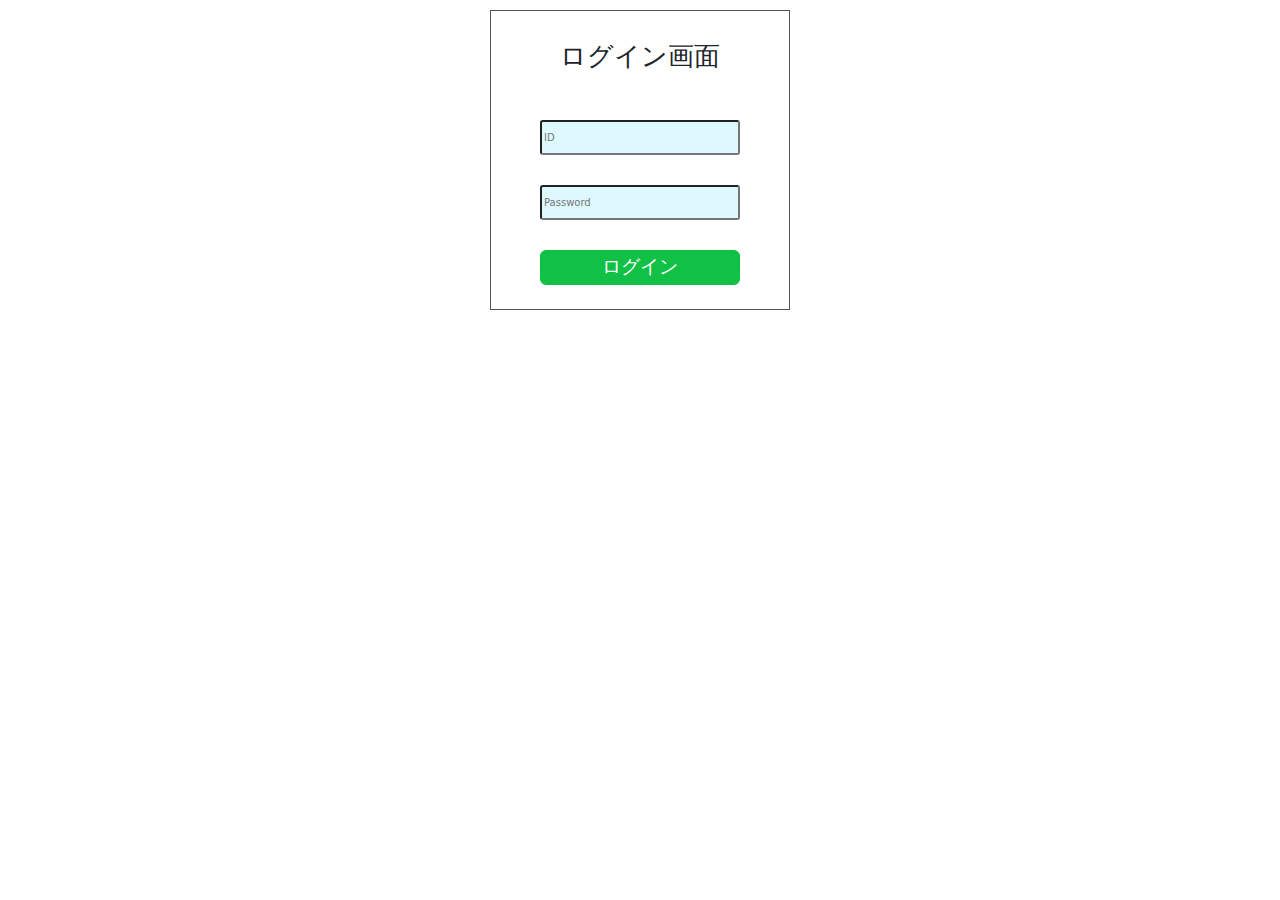
<file: index.html>
<!DOCTYPE html>
<html lang="ja">
    <head>
        <meta charset="UTF-8">
        <meta name="viewport" content="width=device-width, initial-scale=1.0">
        <title>Title</title>
        <meta name="description" content="Title">
        <link rel="icon" href="images/favicon.png" type="image/png">
        <link rel="stylesheet" href="https://stackpath.bootstrapcdn.com/font-awesome/4.7.0/css/font-awesome.min.css">
        <link rel="stylesheet" href="https://cdn.jsdelivr.net/npm/bootstrap@5.3.0/dist/css/bootstrap.min.css">
        <link rel="stylesheet" href="css/login.css">
    </head>
    <body>
        <main class="main">
            <!--ログイン機能-->
            <div class="loginScreen">
                <h1>ログイン画面</h1>
                <form action = "list.html" method="get" onsubmit="return check()">
                    <input id="text" type="text" name="text" placeholder="ID">
                    <div id="message1"></div>
                    <input id="password" type="password" name="pw" placeholder="Password">
                    <div id="message2"></div>
                    <input type="submit" value="ログイン" id="loginBtn">
                </form>
            </div>
            </div>
        </main>
        <script src="login.js"></script>
    </body>
</html>
</file>
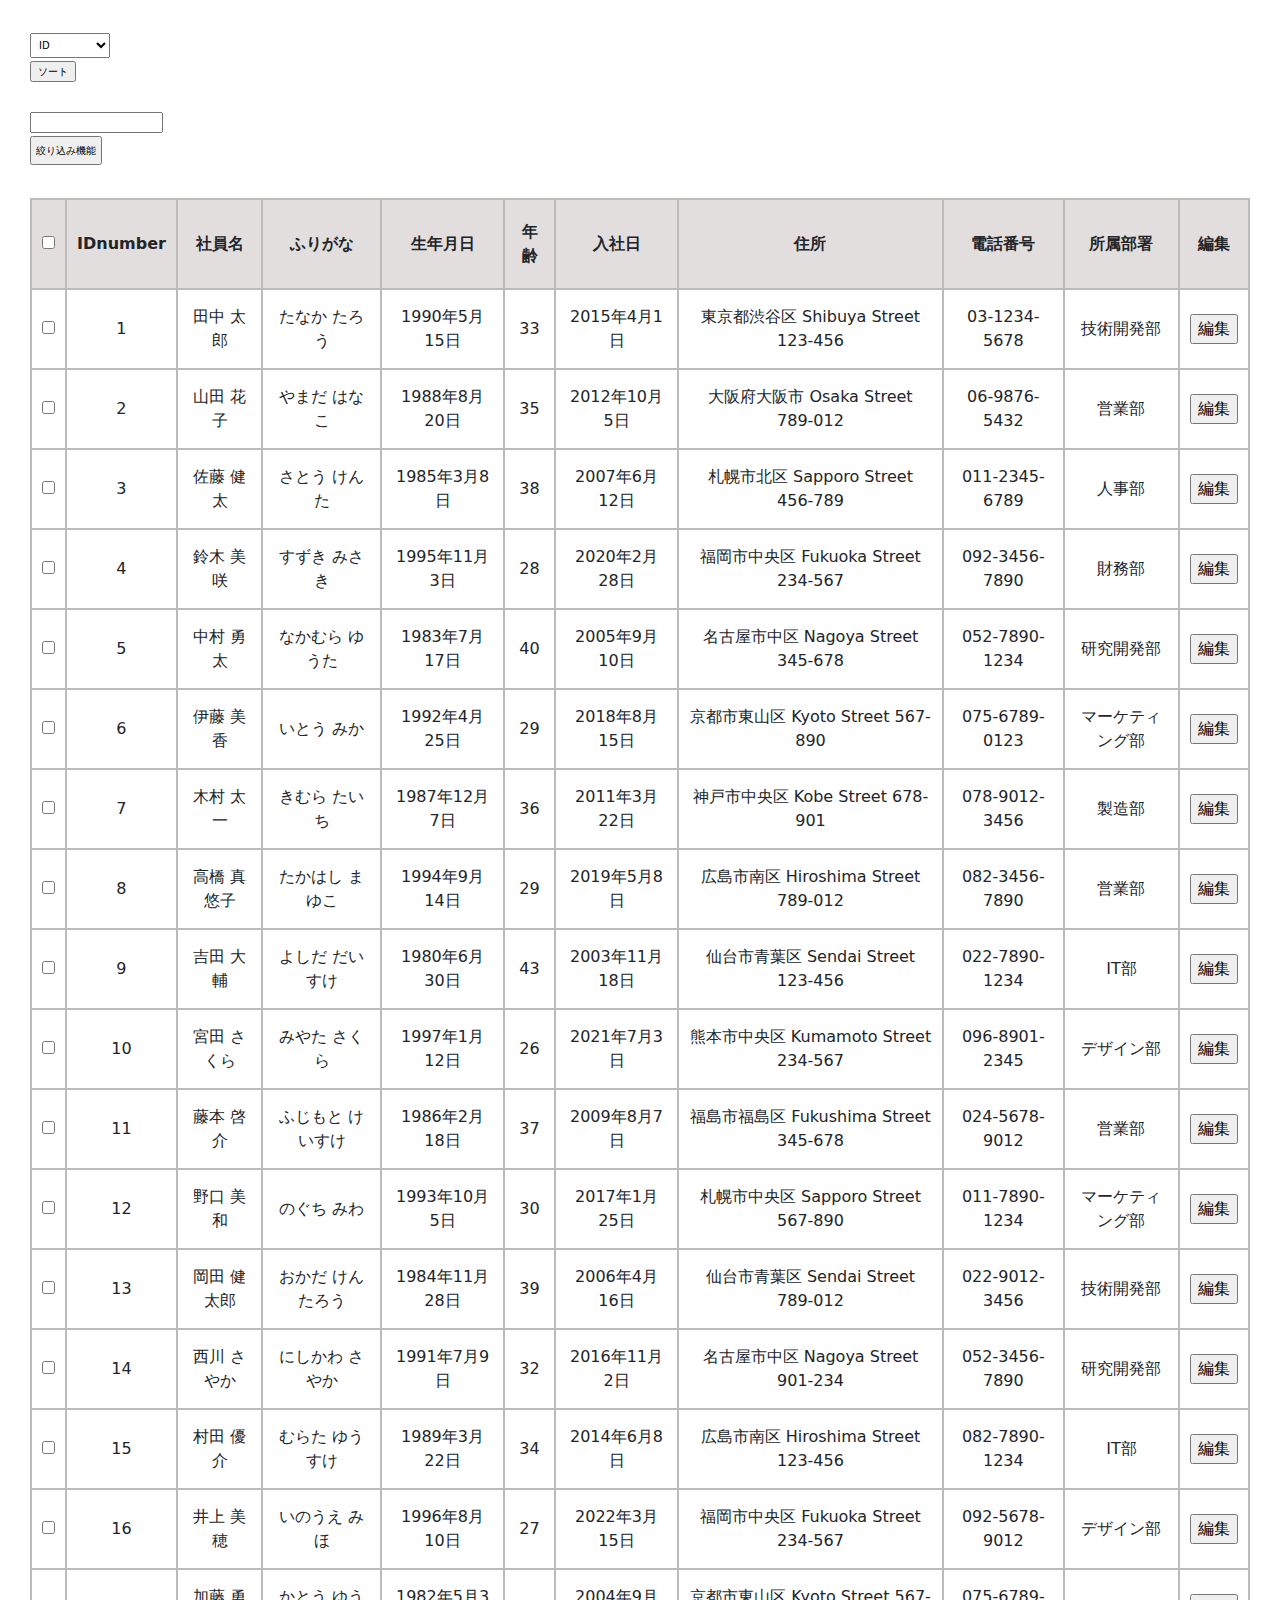
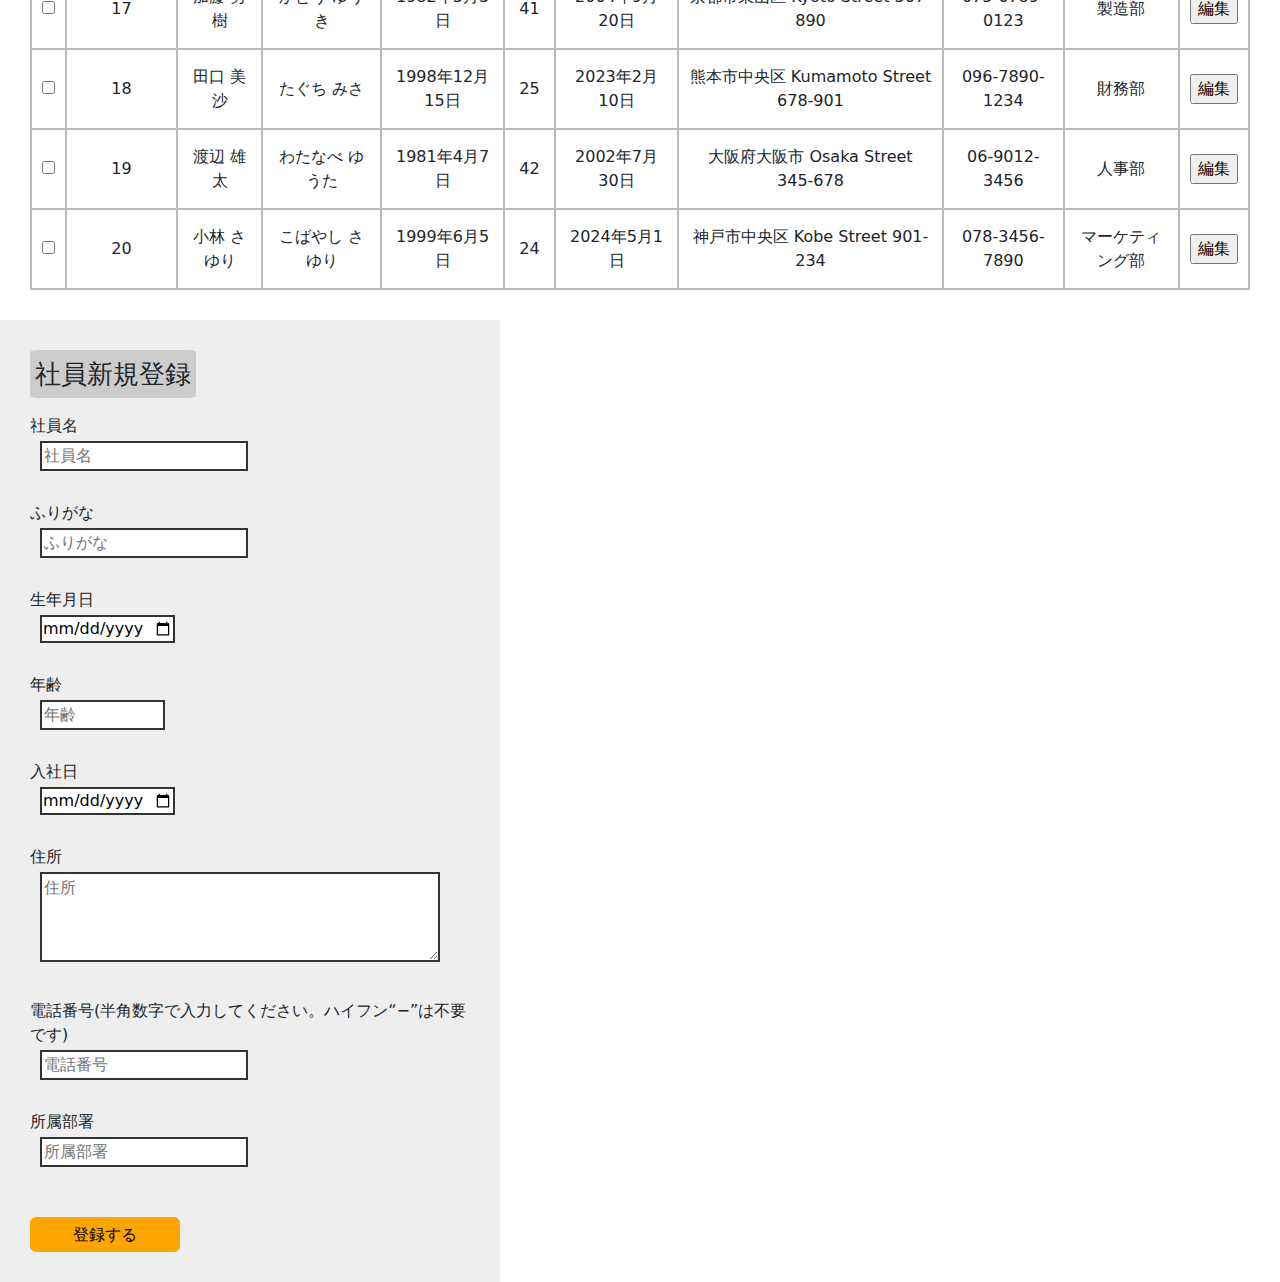
<file: list.html>
<!DOCTYPE html>
<html lang="ja">
    <head>
        <meta charset="UTF-8">
        <meta name="viewport" content="width=device-width, initial-scale=1.0">
        <title>Title</title>
        <meta name="description" content="Title">
        <link rel="icon" href="images/favicon.png" type="image/png">
        <link rel="stylesheet" href="https://stackpath.bootstrapcdn.com/font-awesome/4.7.0/css/font-awesome.min.css">
        <link rel="stylesheet" href="https://cdn.jsdelivr.net/npm/bootstrap@5.3.0/dist/css/bootstrap.min.css">
        <link rel="stylesheet" href="css/list.css">
    </head>
    <body>
        <main>
            <form id="selectForm">
                <select name="selectList" id="selectValue">
                    <option value="IDTop">ID</option>
                    <option value="nameTop">名前昇順</option>
                    <option value="nameDown">名前降順</option>
                    <option value="ageTop">年齢の昇順</option>
                    <option value="ageDown">年齢の降順</option>
                </select>
                <p><input type="button" onclick="sortclick()" id="sort" value="ソート"></p>
            </form>
            <!--絞り込み機能-->
            <div id="filter">
            <input id ="filterText" type="text">
            <p><input type="button"  id="filterButton" value="絞り込み機能"></p>
        </div>
            <div class="list">
                <!--一覧画面-->
                <table id="table">
                    <thead>
                        <tr>
                            <th><input type="checkbox" id="checkBox"></th>
                            <th>IDnumber</th>
                            <th>社員名</th>
                            <th>ふりがな</th>
                            <th>生年月日</th>
                            <th>年齢</th>
                            <th>入社日</th>
                            <th>住所</th>
                            <th>電話番号</th>
                            <th>所属部署</th>
                            <th>編集</th>
                        </tr>
                    </thead>
                    <tbody id="tbody"></tbody>
                </table>
            </div>
            <div class="newData">
                <p class="newRegi">社員新規登録</p>
                <div class="form">
                    <form method="get" class="formData" onsubmit="return check2()">
                        <p>社員名</p>
                        <input id="employeeName" type="text" name="employeeName" class="boxColor" placeholder="社員名">
                        <div id="listMessage1" class="listMessage"></div>
                        <p>ふりがな</p>
                        <input id="ruby" type="text" name="ruby" class="boxColor" placeholder="ふりがな">
                        <div id="listMessage2" class="listMessage"></div>
                        <p>生年月日</p>
                        <input id="birthday" type="date" min="1900-01-01" max="2100-12-31" name="birthday" class="boxColor" required>
                        <div id="listMessage3" class="listMessage"></div>
                        <p>年齢</p>
                        <input id="age" type="number" name="age" class="boxColor" placeholder="年齢">
                        <div id="listMessage4" class="listMessage"></div>
                        <p>入社日</p>
                        <input id="company" type="date" min="1900-01-01" max="2100-12-31" name="company" class="boxColor" required>
                        <div id="listMessage5" class="listMessage"></div>
                        <p>住所</p>
                        <textarea id="address" type="text" name="address" class="boxColor" placeholder="住所"></textarea>
                        <div id="listMessage6" class="listMessage"></div>
                        <p>電話番号(半角数字で入力してください。ハイフン“−”は不要です)</p>
                        <input id="tel" type="tel" name="tel" class="boxColor" placeholder="電話番号">
                        <div id="listMessage7" class="listMessage"></div>
                        <p>所属部署</p>
                        <input id="department" type="text" name="department" class="boxColor" placeholder="所属部署">
                        <div id="listMessage8" class="listMessage"></div>
                        <p><input type="button" onclick="buttonClick()" value="登録する" id="registerBtn"   ></p>
                    </form>
                </div>
            </div>
            </div>
        </main>
        <script src="login.js"></script>
    </body>
</html>
</file>
<file: css/login.css>
/*-------------------------
  ログイン機能
-------------------------*/

@charset "UTF-8";
body {
  font-size: 62.5%;
}

.main {
  width: 100%;
  height: auto;
  display: flex;
  justify-content: center;
  align-items: center;
}

.loginScreen {
  width: 300px;
  height: 300px;
  margin: 10px;
  border: 1px #535353 solid;
  text-align: center;
}

.loginScreen h1 {
  padding-top: 30px;
  padding-bottom: 40px;
  font-size: 1.6rem;
}

#text {
  width: 200px;
  height: 35px;
  background-color: #ddf9fe;

  border-radius: 3px;
}
#password {
  width: 200px;
  height: 35px;
  background-color: #ddf9fe;
  border-radius: 3px;
}
#loginBtn {
  width: 200px;
  height: 35px;
  background-color: rgb(17, 193, 70);
  border-radius: 6px;
  border: 1px rgb(17, 193, 70) solid;

  margin: 0 auto;
}

input[type="submit"] {
  font-size: 1.2rem;
  display: block;
  text-decoration: none;
  color: #fff;
}

#message1,
#message2 {
  height: 30px;
  color: red;
  font-size: 12px;
  line-height: 2.5;
}
</file>
<file: css/list.css>
/*-------------------------
一覧画面
-------------------------*/
@charset "UTF-8";
body {
  font-size: 62.5%;
}

.list {
  margin: 30px;
  height: auto;
}

#table,
th,
td {
  border: 2px solid #bbb;
  text-align: center;
  vertical-align: middle;
  font-size: 1rem;
  
}

#table th {
  height: 90px;
  background-color: #e3dede;
  padding: 10px;
}

#table td {
  height: 80px;
  width: auto;
  padding: 10px;;
}

.clickBox {
  width: 20px;
  height: 20px;
  background-color: #fff;
}

/*-------------------------
新規登録追加
-------------------------*/
.newData {
  font-size: 1rem;
  width: 500px;
  background-color: #eee;
  margin-top: 30px;
  padding: 30px;
}

.newRegi {
  font-size: 1.6rem;
  display: inline-block;
  background-color: #ccc;
  padding: 5px;
  border-radius: 5%;
}

.formData p {
  margin-bottom: 0;
}

.listMessage {
  height: 30px;
  color: red;
  font-size: 12px;
  line-height: 2.5;
  margin-left: 10px;
}

.boxColor {
  border: 2px #333 solid;
  margin-top: 3px;
  margin-left: 10px;
}

#age {
  width: 125px;
}

#address {
  width: 400px;
  height: 90px;
}

#registerBtn {
  width: 150px;
  height: 35px;
  background-color: orange;
  border-radius: 6px;
  border: 1px orange solid;
  margin-top: 20px;
}

.test {
  width: 1000px;
  height: 400px;
}



#selectForm{
margin: 30px;

}

#selectValue,#filterButton {
  padding: 5px 4px;
  margin: 3px 0;
}

#filter
{
  margin-left: 30px;
}
</file>
